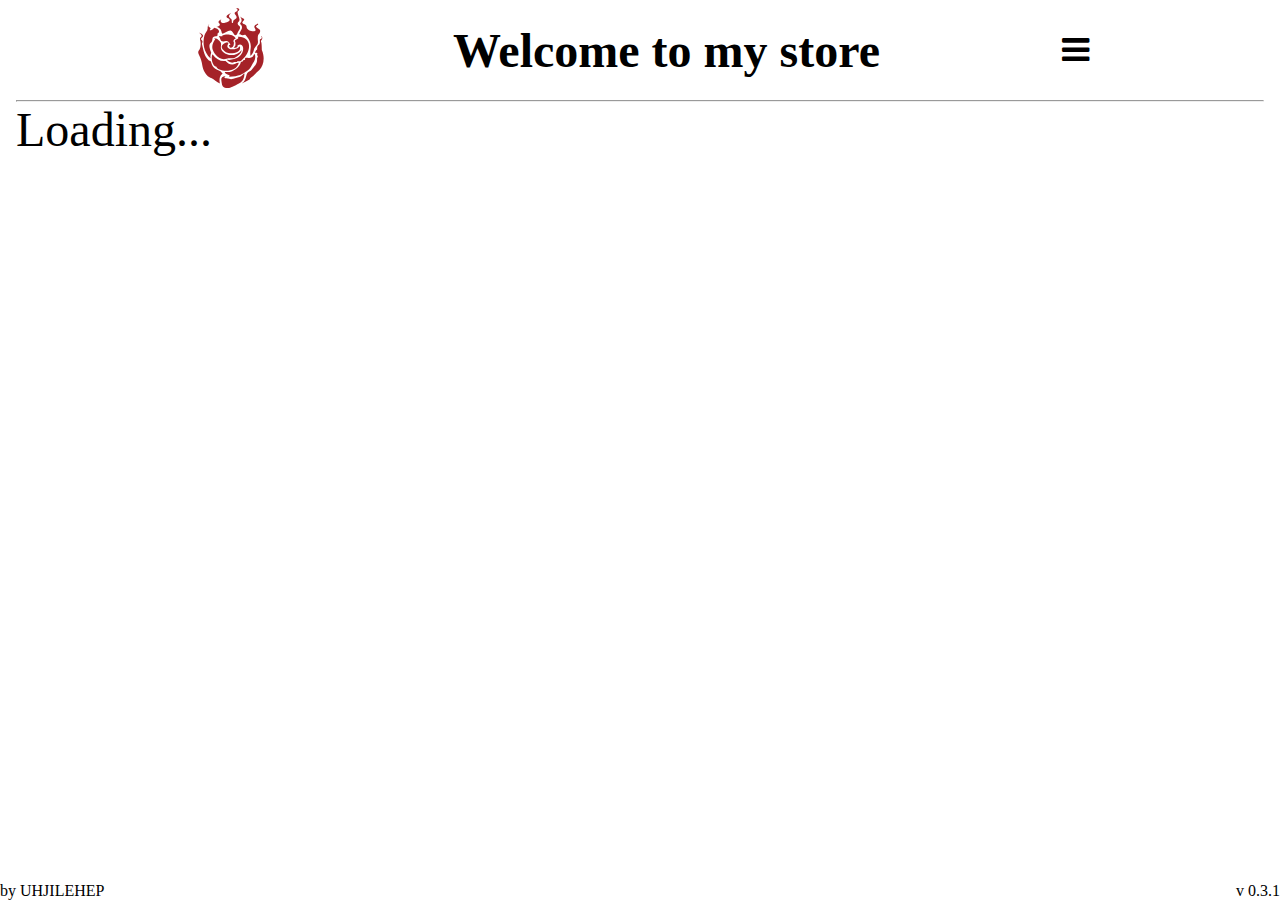
<file: index.html>
<!DOCTYPE html>
<html lang="en">
<head>
    <meta charset="UTF-8">
    <meta name="viewport" content="width=device-width, initial-scale=1.0">
    <title>Store</title>
    <link rel="stylesheet" href="./style.css">
    <link rel="stylesheet" href="./font-awesome-4.7.0/css/font-awesome.min.css">
    <script defer src="./js.js"></script>
</head>
<body>
    <header>
      <a href="#"><img class="logo" src="./img/Ruby_Rose_Emblem.svg" alt="logo"></a>      
      <h1>Welcome to my store</h1>
      <a class="adminButton" href="./admin.html">
        <div id="menu" class="menu">
          <i class="fa fa-bars fa-2x" aria-hidden="true"></i>
        </div>
      </a>
    </header>

    <hr>
    <main>
      <div class="items" id="items">

      </div>
    </main>
    
    <footer>
      <p>by UHJILEHEP</p>
      <p>v 0.3.1</p>
    </footer>
</body>
</html>
</file>
<file: style.css>
*{
    margin: 0;
    padding: 0;
    box-sizing: border-box;
}

body{
    padding: 0 1rem 0.5rem;
}

.adminButton:visited{
    color: black;
}

header{
    /* visibility:hidden; */
    /* text-align: center; */
    display: flex;
    justify-content: space-evenly;
    align-items: center;
    margin: 0.5rem 0;
    flex-wrap: wrap;
}

.logo{
    height: 80px;
}

.menu{
    cursor: pointer;
    /* position: relative; */
    top:2rem;
    right: 0.5rem;
    height: fit-content;
    color: black;
}

.fa-bars{
    /* margin-right: 10px; */
    /* scale: 2; */
}

.menu:visited{
    color: black;
}

/* .menuList{
    position: absolute;
    right: 1rem;
    top: 4rem;
    background-color: white;
    padding: 0.5rem;
    border-radius: 0.5rem;
    box-shadow: 0 0 1rem;
    visibility: hidden;
} */

ul li{
    font-size: 2rem;
    list-style: none;
    cursor: pointer;
}

ul{
    position: absolute;
    right: 1vw;
    top: 4rem;
    background-color: white;
    padding: 0.5rem;
    border-radius: 0.5rem;
    box-shadow: 0 0 1rem;
    /* visibility: hidden; */
    width: 400px;
}

ul li:hover{
    background-color: aliceblue;
}

/* main{
    height: 80vh;
} */

h1{
    margin: 0.5rem;
    font-size: 3rem;
    min-width: 220px;
}

h2{
    font-size: 2rem;
}

.items{
    display: grid;
    grid-template-columns: repeat(3, 1fr);
    gap: 1rem;
}

.item{
    /* border: 1px black solid; */
    /* padding: 1rem 1rem 0; */
    padding: 0.5rem;
    display: flex;
    flex-direction: column;
    border-radius: 1rem;
    justify-content: s;
    /* align-items: center; */
    /* height: fit-content; */
}

.item:hover{
    /* box-shadow: 0.5rem 0.5rem 1rem black; */
    box-shadow: 0 0 0.5rem black;
    transition: 0.5s;
}

.itemDescription{
    height: 3rem;
    overflow: hidden;
}

.itemImg{
    height: 200px;
    /* width: 200px; */
    /* transition: all 0.1s; */
    /* position: relative; */
    /* left: 100px; */
    align-self: center;
}

/* .itemImg:hover{
    height: 350px;
    transition: all 0.1s;
} */

.buyButton{
    background-color: greenyellow;
    width: fit-content;
    font-size: 2rem;
    /* position: relative;
    left: 80%; */
    padding: 0.5rem;
    border-radius:1rem;
    cursor: pointer;
    transition: 0.5s;
}

.itemPrice{
    font-size: 2rem;
    color: crimson;
}
.itemFooter{
    justify-self: flex-end;
    display: flex;
    justify-content: space-between;
    align-items: center;
    margin: 0.5rem;
}

.buyButton:hover{
    background-color:green;
    scale: 1.1;
    transition: 0.1s all;
}

footer{
    position: fixed;
    bottom: 0;
    left: 0;
    background-color: white;
    width:100%;
    box-sizing: border-box;
    z-index: 2;

    display: flex;
    justify-content: space-between;
}

footer p{
    background-color: white;
}

.loadingInfo{
    font-size: 3rem;
}

@media (min-width:600px) and (max-width: 800px) {

    h1{
        font-size: 2rem;
    }

    .logo{
        height: 60px;
    }

    .items{
        display: grid;
        grid-template-columns: repeat(2, 1fr);
        gap: 1rem;
    }
}

@media (max-width:600px){

    h1{
        font-size: 1.5rem;
    }

    .logo{
        height: 40px;
    }

    .items{
        display: grid;
        grid-template-columns: repeat(1, 1fr);
        gap: 1rem;
    }

}
</file>
